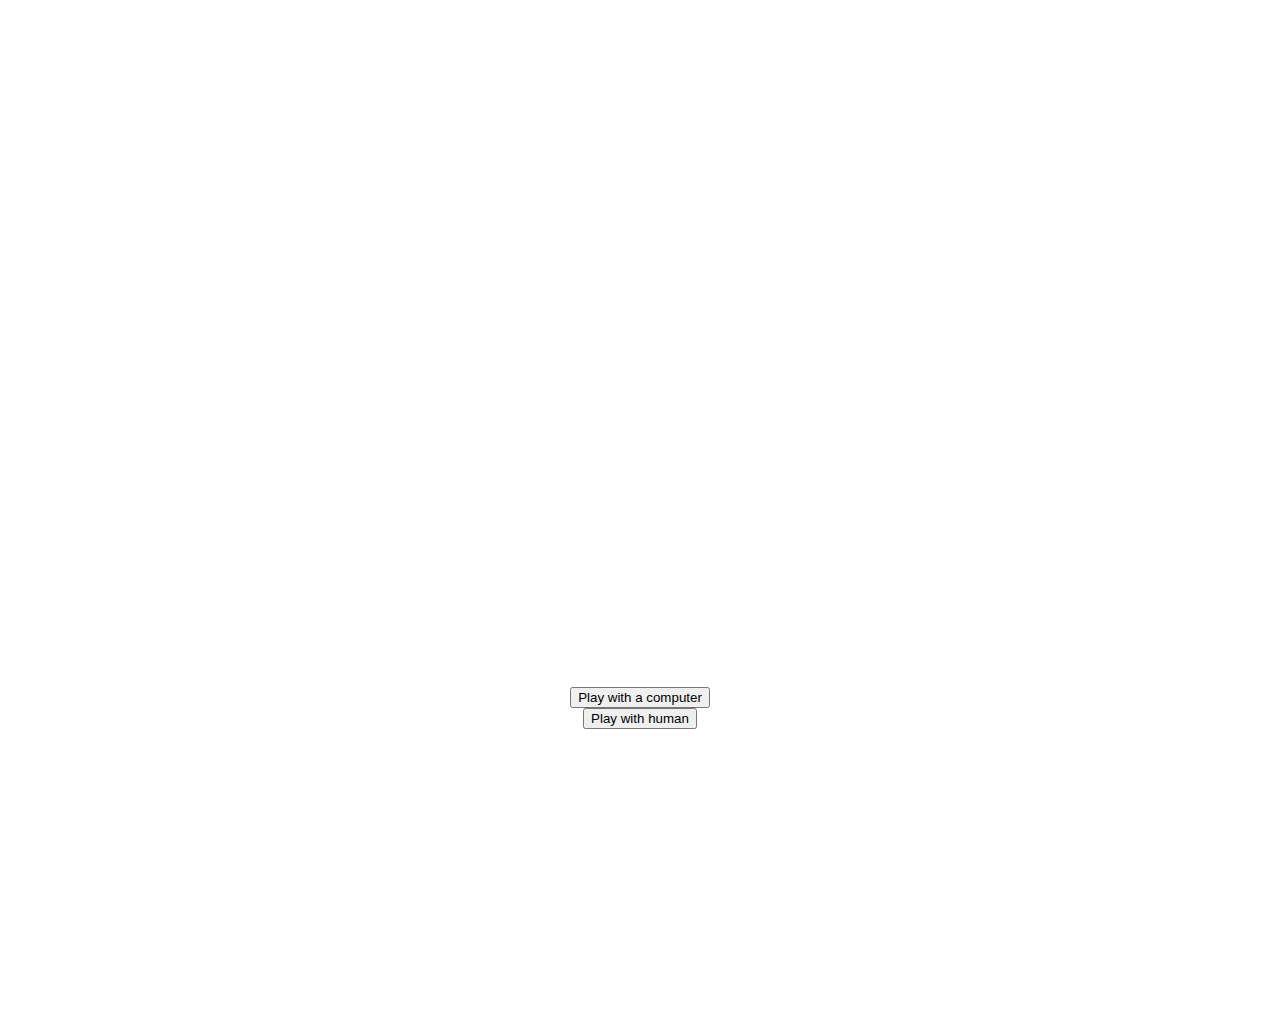
<file: chess/lichess/templates/lichess/index.html>
<!DOCTYPE html>
<html lang="en">
    <head>
        <title>Chess</title>
        <meta charset="utf-8">
        <meta name="viewport" content="width=device-width, initial-scale=1, shrink-to-fit=no">
        <link rel="stylesheet" href="https://cdn.jsdelivr.net/npm/bootstrap@4.1.3/dist/css/bootstrap.min.css" integrity="sha384-MCw98/SFnGE8fJT3GXwEOngsV7Zt27NXFoaoApmYm81iuXoPkFOJwJ8ERdknLPMO" crossorigin="anonymous">
        <link rel="stylesheet" href="style.css">
        <script src="chess.js"></script>
    </head>
    <body>
        <div class="container">
            <div id="board"></div>
            <button class="btn btn-dark">Play with a computer</button>
            <button class="btn btn-dark">Play with human</button>
        </div>
    </body>
</html>
</file>
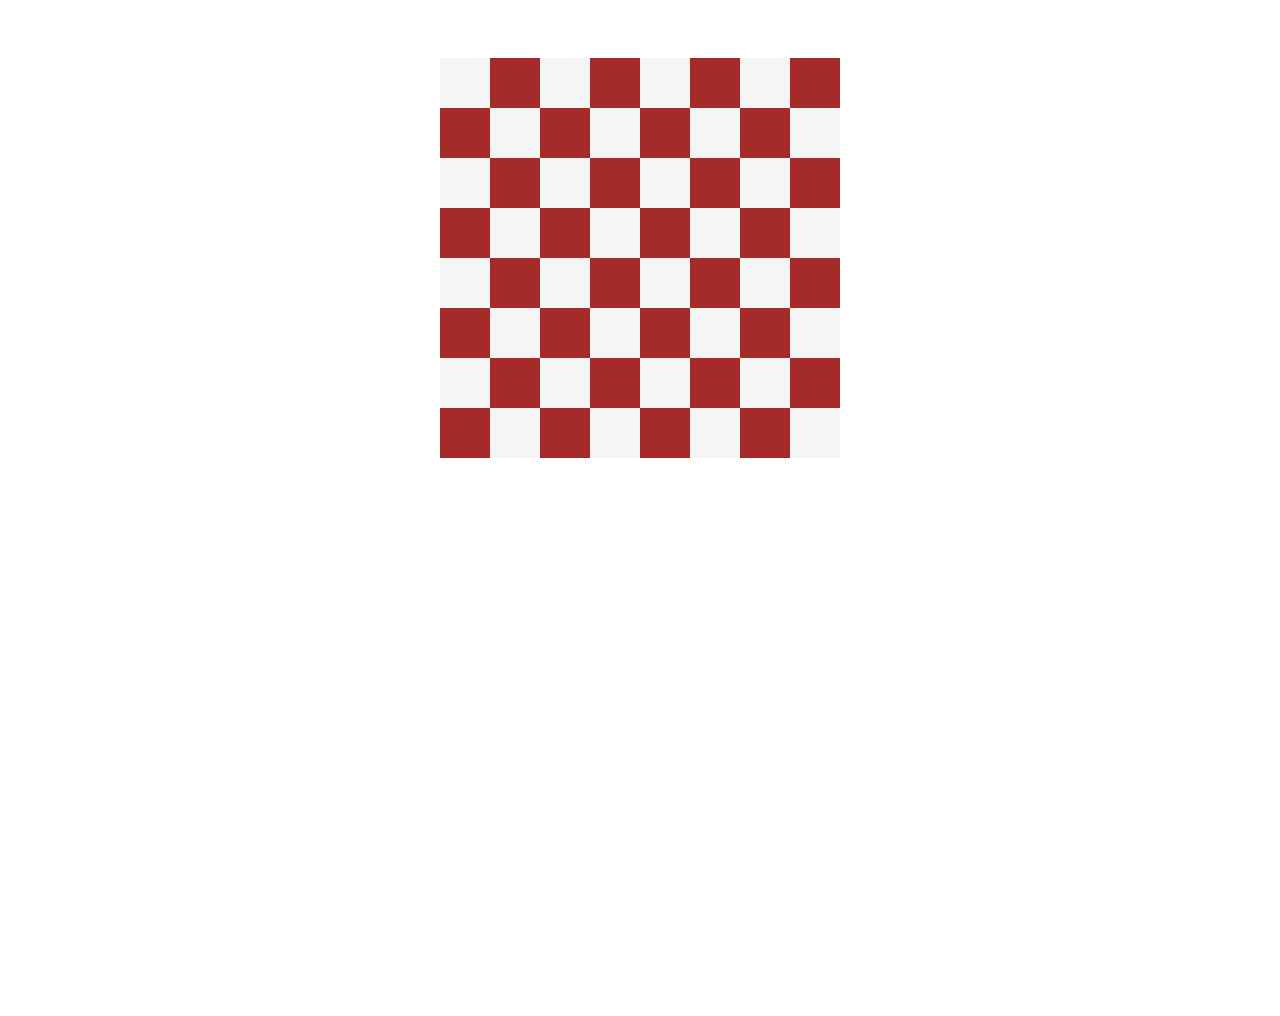
<file: chess/lichess/templates/lichess/chess.html>
<!DOCTYPE html>
<html lang="en">
    <head>
        <title>Chess Board</title>
        <script type="module" src="chess.js">
        </script>
        <meta charset="utf-8">
        <meta name="viewport" content="width=device-width, initial-scale=1, shrink-to-fit=no">
        <link rel="stylesheet" href="https://cdn.jsdelivr.net/npm/bootstrap@4.1.3/dist/css/bootstrap.min.css" integrity="sha384-MCw98/SFnGE8fJT3GXwEOngsV7Zt27NXFoaoApmYm81iuXoPkFOJwJ8ERdknLPMO" crossorigin="anonymous">
        <link rel="stylesheet" href="style.css">
    </head>
    <body>
        <div id="board" class="container table-responsive">

        </div>
    </body>
</html>
</file>
<file: chess/lichess/templates/lichess/style.css>
.cell {
    height: 50px;
    width: 50px;
    border: 0cm;
}

.blackcell {
    background-color: brown;
}

.whitecell {
    background-color: whitesmoke;
}

.container {
    display: flex;
    flex-direction: column;
    justify-content: center;
    align-items: center;
    height: 100vh;
    padding: 50px;
}

#board {
    display: grid;
    grid-template-rows: repeat(8, 50px);
    grid-template-columns: repeat(8, 50px);
}
</file>
